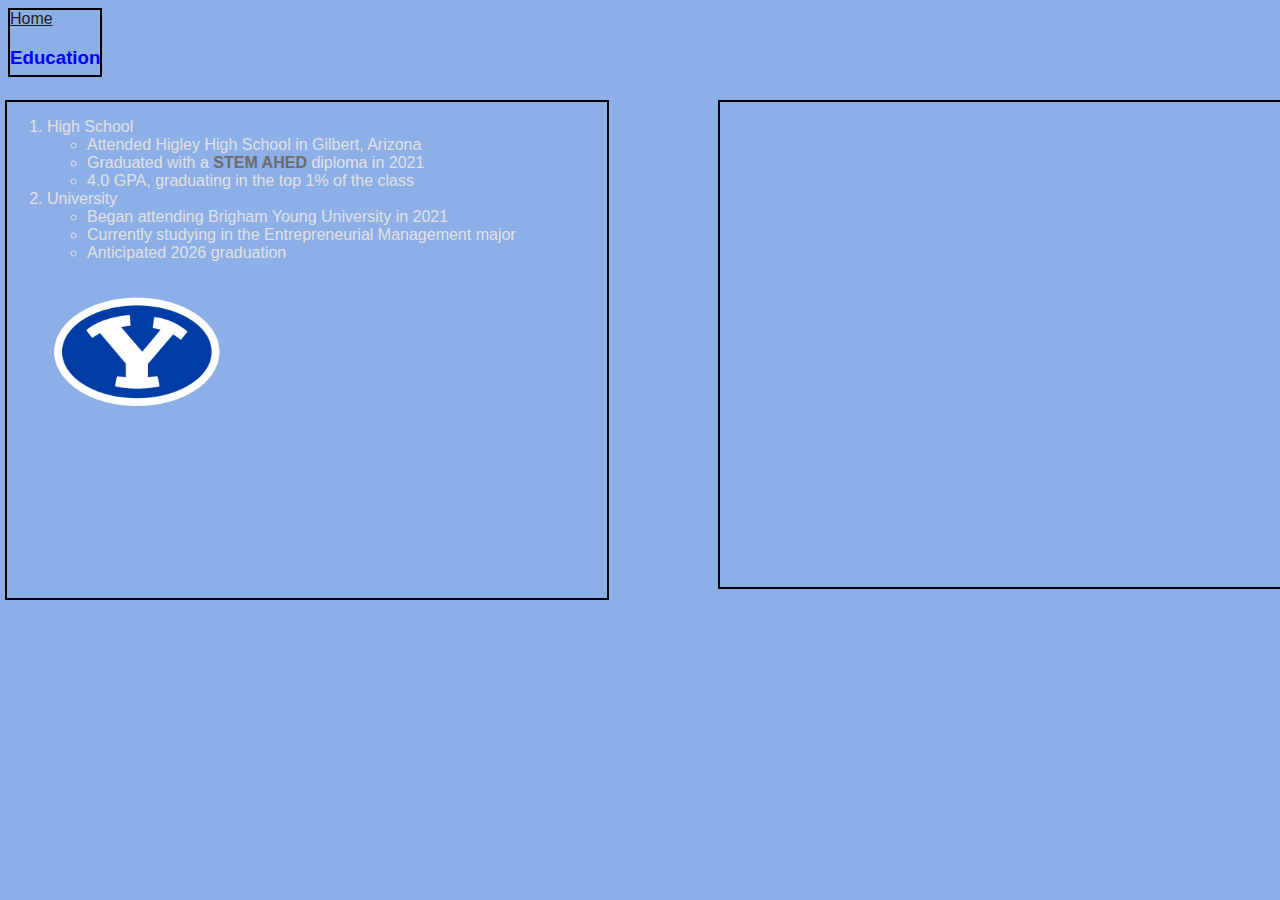
<file: html/education.html>
<!DOCTYPE html>
<html lang="en">
<head>
    <meta charset="UTF-8">
    <meta name="viewport" content="width=device-width, initial-scale=1.0">
    <link rel="stylesheet" href="../css/educationstyles.css">
    <link rel="stylesheet" href="../css/layoutstyles.css">
    <title>Education</title>
</head>
<body>
    <div class="common headeredu">
        <a class="home" href="../html/index.html">Home</a>
        <h3 class="education">Education</h3>
    </div>

    <div class="common informationedu">
        <ol>
            <li>High School
                <ul>
                    <li>Attended Higley High School in Gilbert, Arizona</li>
                    <li>Graduated with a <span class="bold">STEM AHED</span> diploma in 2021</li>
                    <li>4.0 GPA, graduating in the top 1% of the class</li>
                </ul>
            </li>

            <li>University
                <ul>
                    <li>Began attending Brigham Young University in 2021</li>
                    <li>Currently studying in the Entrepreneurial Management major</li>
                    <li>Anticipated 2026 graduation</li>
                </ul>
            </li>
            <img src="../images/byu logo.png" height="180" alt="BYU Logo">
        </ol>
    </div>

    <div class="common mediaedu">
        <iframe width="560" height="315" src="https://www.youtube.com/embed/aLt83HkAaPk" title="YouTube video player" frameborder="0" allow="accelerometer; autoplay; clipboard-write; encrypted-media; gyroscope; picture-in-picture; web-share" allowfullscreen></iframe>
    </div>

</body>
</html>
</file>
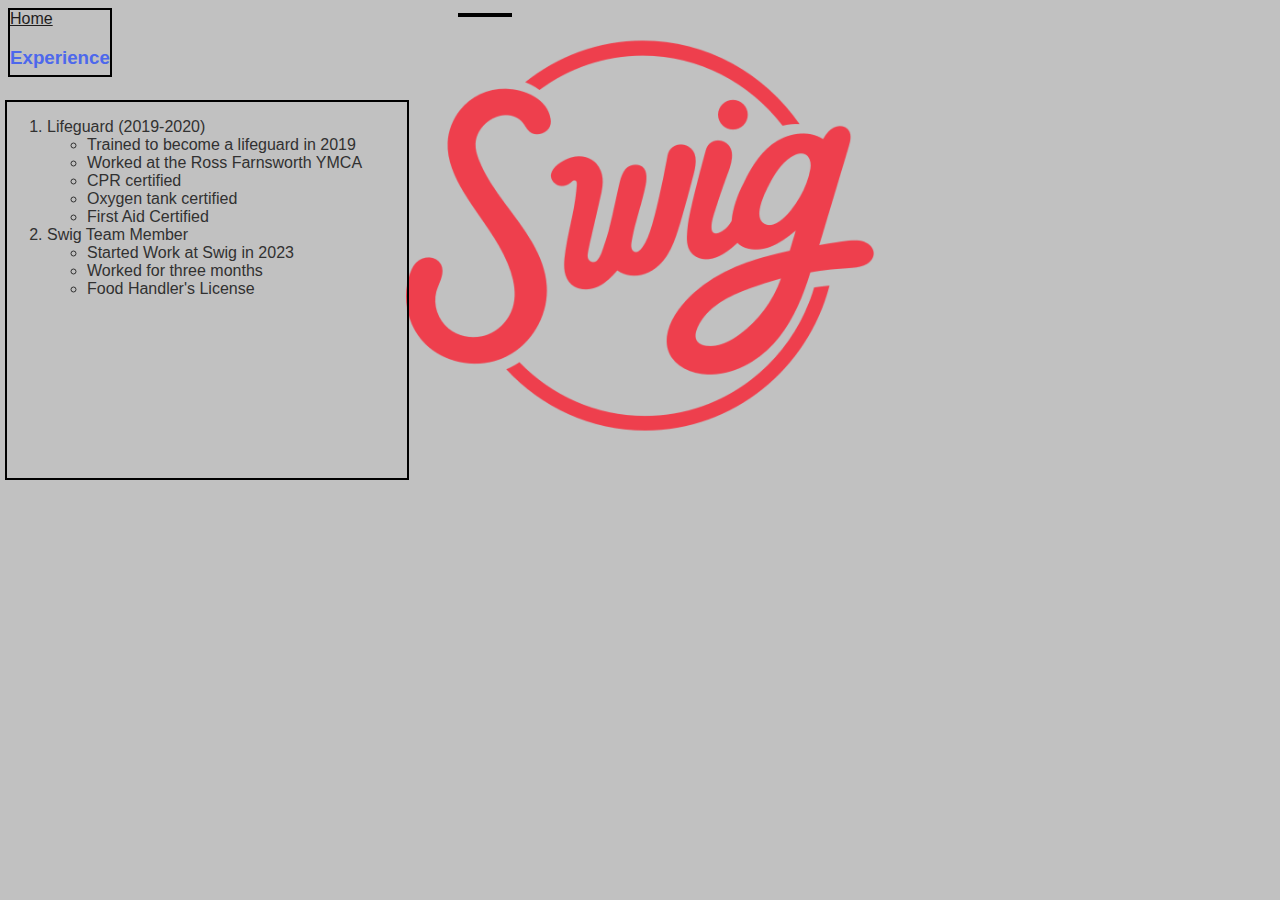
<file: html/experience.html>
<!DOCTYPE html>
<html lang="en">
<head>
    <meta charset="UTF-8">
    <meta name="viewport" content="width=device-width, initial-scale=1.0">
    <link rel="stylesheet" href="../css/educationstyles.css">
    <link rel="stylesheet" href="../css/layoutstyles.css">
    <title>Experience</title>
</head>
<body class="expbackground">
    <div class="common headerexp">
        <a class="home" href="../html/index.html">Home</a>
        <h3 class="experience">Experience</h3>
    </div>

    <div class="common informationexp">
        <ol class="exptext">
            <li>Lifeguard (2019-2020)
                <ul>
                    <li>Trained to become a lifeguard in 2019</li>
                    <li>Worked at the Ross Farnsworth YMCA</li>
                    <li>CPR certified</li>
                    <li>Oxygen tank certified</li>
                    <li>First Aid Certified</li>
                </ul>
            </li>

            <li>Swig Team Member
                <ul>
                    <li>Started Work at Swig in 2023</li>
                    <li>Worked for three months</li>
                    <li>Food Handler's License</li>
                </ul>
            </li>
        </ol>
    </div>

    <div class='tableauPlaceholder common mediaexp' id='viz1687026144806' style='position: relative'>
        <noscript><a href='https:&#47;&#47;twitter.com&#47;jacro28&#47;status&#47;1667169312610680833?t=UO7H74g1BpveO939vfOvDQ&amp;s=19'>
            <img alt='Summary ' src='https:&#47;&#47;public.tableau.com&#47;static&#47;images&#47;K2&#47;K2NG23CZQ&#47;1_rss.png' style='border: none' /></a>
        </noscript><object class='tableauViz'  style='display:none;'><param name='host_url' value='https%3A%2F%2Fpublic.tableau.com%2F' /> 
            <param name='embed_code_version' value='3' /> <param name='path' value='shared&#47;K2NG23CZQ' /> 
            <param name='toolbar' value='yes' />
            <param name='static_image' value='https:&#47;&#47;public.tableau.com&#47;static&#47;images&#47;K2&#47;K2NG23CZQ&#47;1.png' />
            <param name='animate_transition' value='yes' /><param name='display_static_image' value='yes' />
            <param name='display_spinner' value='yes' /><param name='display_overlay' value='yes' />
            <param name='display_count' value='yes' /><param name='language' value='en-US' /></object></div>
            <script type='text/javascript'>                    
            var divElement = document.getElementById('viz1687026144806');                    
            var vizElement = divElement.getElementsByTagName('object')[0];                    
            vizElement.style.width='1000px';vizElement.style.height='827px';                    
            var scriptElement = document.createElement('script');scriptElement.src = 'https://public.tableau.com/javascripts/api/viz_v1.js';
            vizElement.parentNode.insertBefore(scriptElement, vizElement);</script>

    </div>
    <p>&nbsp;</p>
    <p>&nbsp;</p>
    <p>&nbsp;</p>
    <p>&nbsp;</p>
    <p>&nbsp;</p>
    <p>&nbsp;</p>
    <p>&nbsp;</p>
    <p>&nbsp;</p>
    <p>&nbsp;</p>
    <p>&nbsp;</p>
    <p>&nbsp;</p>
    <p>&nbsp;</p>
    <p>&nbsp;</p>
</body>
</html>
</file>
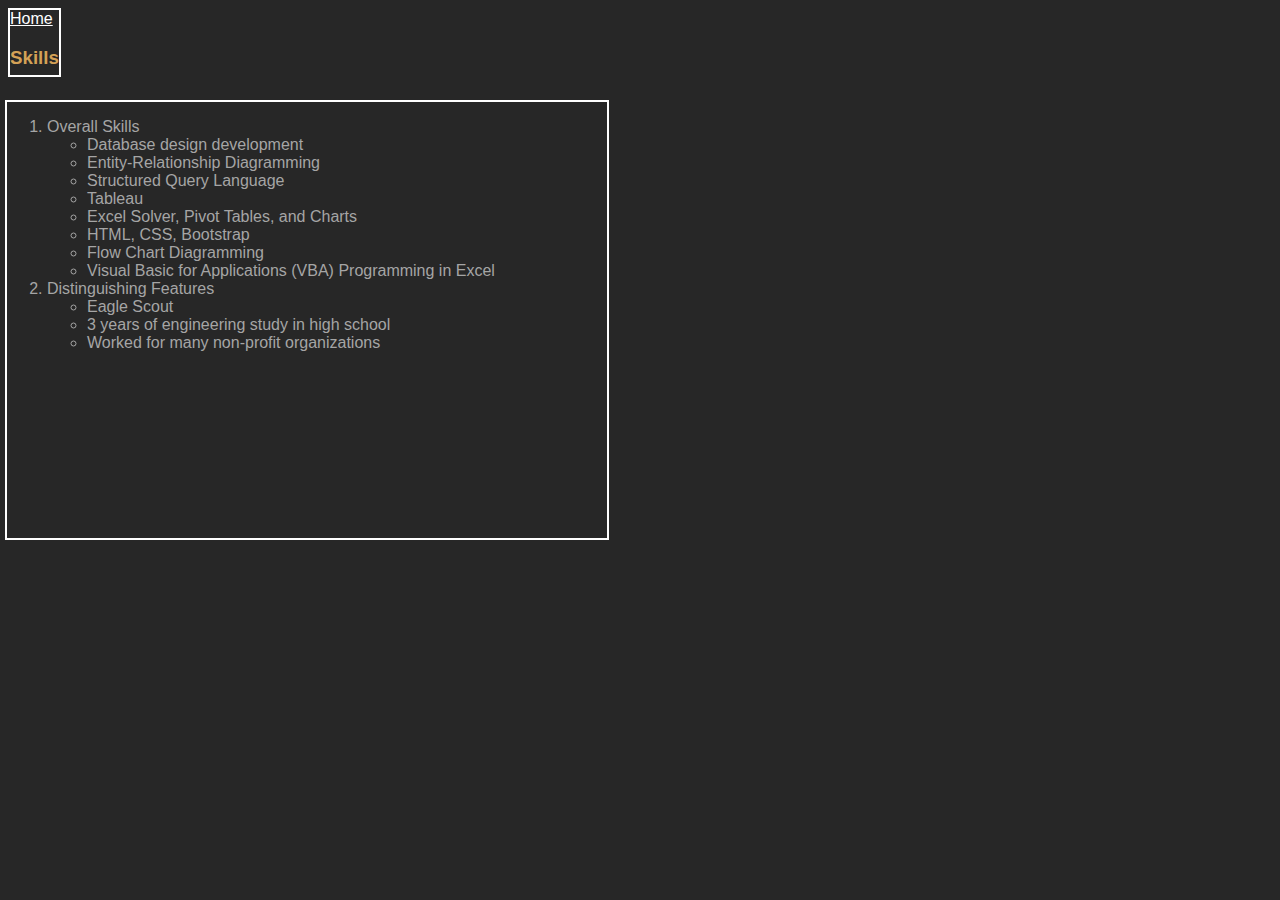
<file: html/skills.html>
<!DOCTYPE html>
<html lang="en">
<head>
    <meta charset="UTF-8">
    <meta name="viewport" content="width=device-width, initial-scale=1.0">
    <link rel="stylesheet" href="../css/educationstyles.css">
    <link rel="stylesheet" href="../css/layoutstyles.css">
    <title>Skills</title>
</head>
<body class="skibackground">
    <div class="common headerski">
        <a class="skihome" href="../html/index.html">Home</a>
        <h3 class="skills">Skills</h3>
    </div>

    <div class="common informationski">
        <ol class="skitext">
            <li>Overall Skills
                <ul>
                    <li>Database design development</li>
                    <li>Entity-Relationship Diagramming</li>
                    <li>Structured Query Language</li>
                    <li>Tableau</li>
                    <li>Excel Solver, Pivot Tables, and Charts</li>
                    <li>HTML, CSS, Bootstrap</li>
                    <li>Flow Chart Diagramming</li>
                    <li>Visual Basic for Applications (VBA) Programming in Excel</li>
                </ul>
            </li>

            <li>Distinguishing Features
                <ul>
                    <li>Eagle Scout</li>
                    <li>3 years of engineering study in high school</li>
                    <li>Worked for many non-profit organizations</li>
                </ul>
            </li>
        </ol>
    </div>
</body>
</html>
</file>
<file: css/educationstyles.css>
body {
    background-color: rgb(140, 175, 231);
    font-family: Verdana, Geneva, Tahoma, sans-serif;
    color: rgb(145, 145, 145);
}
.home {
    color: rgb(31, 29, 29);
}
a:hover{
    text-decoration: underline;
    color: red;
    font-weight: bold;
}
.education{
    color: blue;
}
ol {
    font-family: 'Lucida Sans', 'Lucida Sans Regular', 'Lucida Grande', 'Lucida Sans Unicode', Geneva, Verdana, sans-serif;
    color: rgb(226, 226, 226);
}
.bold{
    font-weight: bold;
    color: rgb(109, 107, 107);
}
.experience{
    color: rgb(77, 104, 236);
}
.expbackground{
    background-color: rgb(193, 193, 193);
    background-image: url(../images/swig\ logo.png);
    background-position: center;
    background-size: contain;
    background-repeat: no-repeat;
    z-index: 1;
}
.exptext{
    color: rgb(49, 49, 49);
    font-family: 'Lucida Sans', 'Lucida Sans Regular', 'Lucida Grande', 'Lucida Sans Unicode', Geneva, Verdana, sans-serif;
}
.skills{
    color: rgb(212, 161, 86);
}
.skibackground{
    background-color: rgb(39, 39, 39);
}
.skitext{
    color: rgb(165, 165, 165);
    font-family: 'Lucida Sans', 'Lucida Sans Regular', 'Lucida Grande', 'Lucida Sans Unicode', Geneva, Verdana, sans-serif;
}
.skihome{
    color: white;
}
</file>
<file: css/layoutstyles.css>
.common{
    color: black;
    border: 2px solid;
    position: absolute;
}
.headeredu{
    height: 65px;
}
.informationedu{
    top: 100px;
    left: 5px;
    width: 600px;
    bottom: 300px;
    float: left;
}
.mediaedu{
    top: 100px;
    right: -42px;
    width: 600px;
    bottom: 311px;
}
.headerexp{
    height: 65px;
}
.informationexp{
    top: 100px;
    left: 5px;
    width: 400px;
    bottom: 420px;
    float: left;
}
.mediaexp{
    top: 5px;
    left: 450px;
    width: 50px;
    bottom: 307px;
}.headerski{
    height: 65px;
    border-color: white;
}
.informationski{
    top: 100px;
    left: 5px;
    width: 600px;
    bottom: 360px;
    float: left;
    border-color: white;
}
</file>
